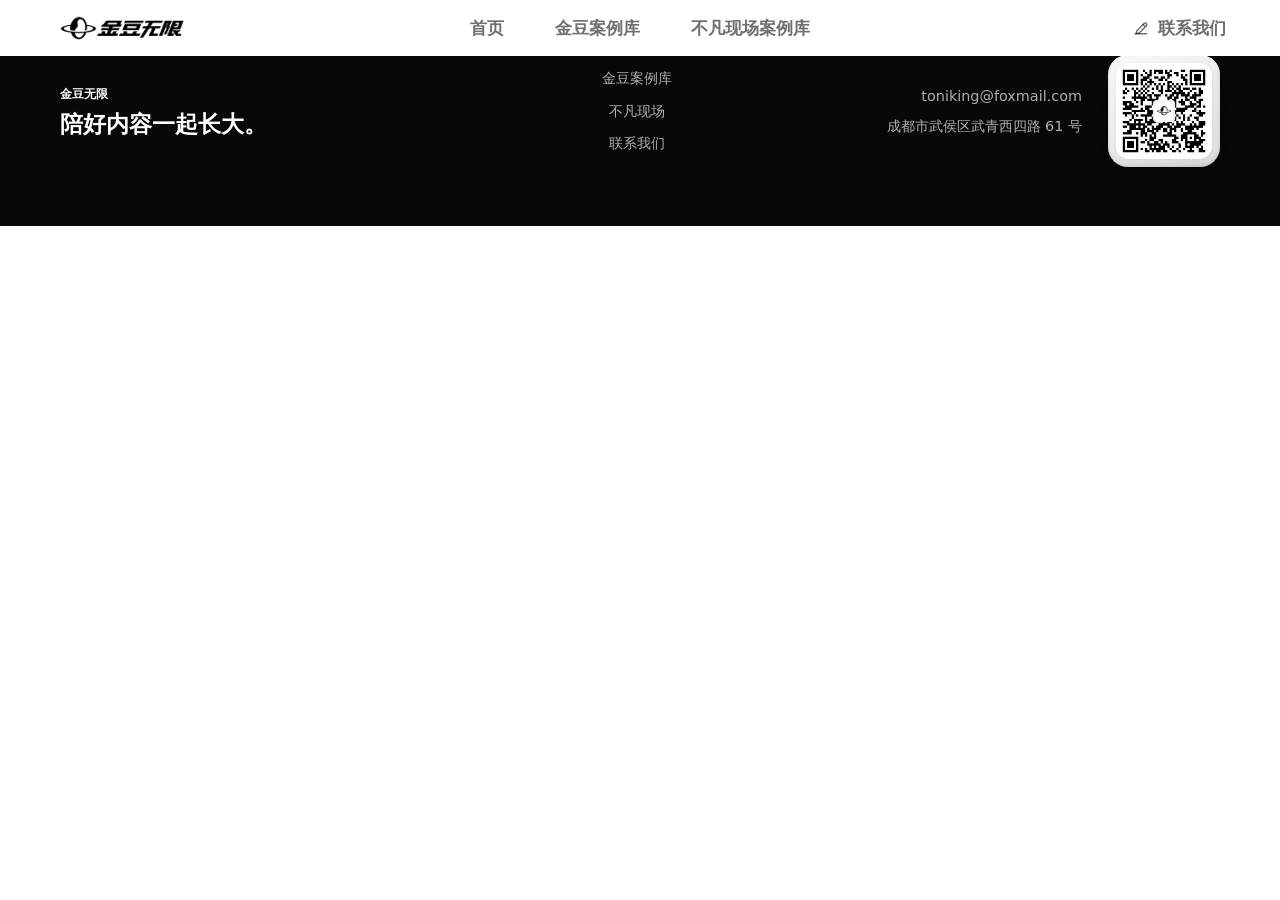
<file: index.html>
<!doctype html>
<html lang="zh-CN">
  <head>
    <meta charset="UTF-8" />
    <meta name="viewport" content="width=device-width, initial-scale=1.0" />
    <meta name="description" content="金豆无限，文化传播、城市文旅、活动内容与影像创意公司。" />
    <meta name="theme-color" content="#080808" />
    <link rel="icon" type="image/png" href="/favicon.png?v=brand-rounded" />
    <title>金豆无限</title>
    <script type="module" crossorigin src="/assets/index-BUdsmqgz.js"></script>
    <link rel="stylesheet" crossorigin href="/assets/index-FapDdbgn.css">
  </head>
  <body>
    <div id="root"></div>
    <script>
      (function () {
        var redirectedPath = new URLSearchParams(window.location.search).get("redirect");
        if (redirectedPath) {
          window.history.replaceState(null, "", redirectedPath);
        }
      })();
    </script>
  </body>
</html>
</file>
<file: assets/index-FapDdbgn.css>
:root{color-scheme:light;font-family:Inter,ui-sans-serif,system-ui,-apple-system,BlinkMacSystemFont,PingFang SC,Microsoft YaHei,sans-serif;background:#fff;color:#111;--ink: #090909;--paper: #ffffff;--bone: #ffffff;--muted: #767169;--line: rgba(17, 17, 17, .12);--line-light: rgba(255, 255, 255, .16);--gold: #d8ad47;--red: #b4412b;--green: #42624d;--seed-paper: #f9f1e3;--header-height: 56px;--nav-gap: clamp(46px, 4vw, 64px)}*{box-sizing:border-box}html{scroll-behavior:smooth}body{margin:0;min-width:320px;background:#fff;color:#2f2f2f}body,button,input,select,textarea{font:inherit}button,a{-webkit-tap-highlight-color:transparent}a{color:inherit;text-decoration:none}img{display:block;max-width:100%}button{cursor:pointer}.home-page button{transition:background .18s ease,border-color .18s ease,color .18s ease,opacity .18s ease,transform .18s ease}.home-page button:not(.video-tile__poster):hover{transform:scale(1.06)}.site-shell{min-height:100vh;overflow:hidden;background:#fff}.site-header{position:fixed;z-index:20;top:0;left:0;right:0;height:var(--header-height);display:flex;align-items:center;justify-content:center;gap:var(--nav-gap);padding:0 54px;color:var(--ink);background:transparent;transition:background .22s ease,color .22s ease,border-color .22s ease}.site-header--solid{color:var(--ink);background:#fff;border-bottom:0;-webkit-backdrop-filter:none;backdrop-filter:none}.site-header--solid .brand-logo{filter:none}.site-header--solid .menu-button{color:var(--ink)}.site-header--solid .nav-link{color:#09090994}.site-header--solid .nav-link--active,.site-header--solid .nav-link:hover{color:#2f2f2f}.site-header--dark{color:#fff;background:#080808}.site-header--dark .brand-logo{filter:invert(1)}.site-header--dark .menu-button{color:#fff}.site-header--dark .nav-link{color:#ffffff94}.site-header--dark .nav-link--active,.site-header--dark .nav-link:hover{color:#fff}.brand-lockup{position:absolute;left:54px;display:inline-flex;align-items:center;width:136px;min-width:136px}.brand-logo{width:100%;height:auto;object-fit:contain;filter:none}.site-nav{display:flex;align-items:center;gap:var(--nav-gap);font-family:PingFang SC,Hiragino Sans GB,Microsoft YaHei,sans-serif;font-size:1.08rem;font-weight:700}.nav-link--contact{position:absolute;right:54px;font-size:1.08rem;align-items:center;gap:8px}.nav-link{position:relative;display:inline-flex;color:#09090994;font-weight:700;opacity:1;transform-origin:center;transition:color .18s ease,transform .18s ease}.nav-link.nav-link--contact{position:absolute;right:54px}.nav-link:after{display:none}.nav-link--active{color:#2f2f2f;font-weight:700}.nav-link:hover{color:#2f2f2f;font-weight:700;transform:scale(1.08)}.nav-contact-icon{width:1.05em;height:1.05em;fill:none;stroke:currentColor;stroke-width:1.9;stroke-linecap:round;stroke-linejoin:round}.menu-button{display:none}.interactive-hero{position:relative;min-height:100svh;overflow:hidden;isolation:isolate;color:#f2f2ec;background:radial-gradient(circle at var(--hero-light-x, 50%) 28%,rgba(255,255,255,.14),transparent 22%),radial-gradient(circle at 72% 50%,rgba(125,125,118,.22),transparent 33%),linear-gradient(145deg,#030303,#10100f 48%,#020202);cursor:crosshair}.interactive-hero__video{position:absolute;inset:0;z-index:-3;width:100%;height:100%;object-fit:cover;opacity:.92;filter:brightness(1.22) contrast(1.12) saturate(1.04);image-rendering:auto;transform:translate3d(calc(var(--hero-body-shift, 0px) * -.08),0,0);transition:opacity .32s ease}.interactive-hero--ready .interactive-hero__video{opacity:1}.interactive-hero:before{content:"";position:absolute;inset:0;z-index:-2;background:linear-gradient(90deg,#00000038,#00000005 54%,#00000021),linear-gradient(180deg,#00000005,#0000003d)}.interactive-hero__grain{position:absolute;inset:0;z-index:-1;pointer-events:none;opacity:.24;background-image:linear-gradient(rgba(255,255,255,.06) 1px,transparent 1px),linear-gradient(90deg,rgba(255,255,255,.04) 1px,transparent 1px);background-size:72px 72px;-webkit-mask-image:linear-gradient(180deg,transparent 0%,#000 18%,#000 82%,transparent 100%);mask-image:linear-gradient(180deg,transparent 0%,#000 18%,#000 82%,transparent 100%)}.interactive-hero__progress{position:absolute;left:clamp(24px,6vw,96px);right:clamp(24px,6vw,96px);bottom:34px;height:2px;background:#0000005c;overflow:hidden}.interactive-hero__progress span{display:block;width:calc(var(--hero-progress, .5) * 100%);height:100%;background:#000;box-shadow:0 0 18px #00000047}.hero{position:relative;min-height:100svh;display:grid;place-items:center;isolation:isolate;color:#fff;background:#080808}.hero-film,.hero-film video,.hero-content{position:absolute;inset:0}.hero-film{overflow:hidden;z-index:-1}.hero-film video{width:100%;height:100%;object-fit:cover;object-position:center center;filter:saturate(1.12) contrast(1.06) brightness(1.02)}.hero-content{display:grid;place-items:center;padding:0 7vw;pointer-events:auto}.hero-media-note{position:absolute;z-index:3;top:calc(var(--header-height) + 18px);right:clamp(18px,3.8vw,54px);display:inline-flex;align-items:center;gap:12px;color:#fff}.hero-media-note span{font-size:.78rem;font-weight:800;letter-spacing:.02em;white-space:nowrap;text-shadow:0 8px 24px rgba(0,0,0,.36)}.hero-audio-toggle{width:46px;height:46px;display:inline-grid;place-items:center;border:1px solid rgba(255,255,255,.48);border-radius:999px;color:#fff;background:#08080838;-webkit-backdrop-filter:blur(14px);backdrop-filter:blur(14px);box-shadow:0 18px 42px #0000002e}.hero-audio-toggle:hover{background:#ffffff2e;border-color:#ffffffc7}.hero-audio-toggle--on{background:#ffffffeb;color:var(--ink);border-color:#ffffffeb}.hero-audio-toggle svg{width:22px;height:22px;fill:none;stroke:currentColor;stroke-width:1.9;stroke-linecap:round;stroke-linejoin:round}.eyebrow,.archive-hero p,.contact-intro p,.section-heading p,.footer-kicker{margin:0;font-size:.78rem;line-height:1.4;font-weight:900;letter-spacing:0;text-transform:uppercase}.sr-only{position:absolute;width:1px;height:1px;padding:0;margin:-1px;overflow:hidden;clip:rect(0,0,0,0);white-space:nowrap;border:0}.hero-slogan-hitbox{position:relative;display:block;width:min(82vw,1180px);pointer-events:none}.hero-slogan{display:block;width:100%;height:auto;transform-origin:center;will-change:transform}.hero-slogan-trigger{position:absolute;left:6%;right:6%;top:43%;height:20%;pointer-events:auto}.hero-slogan-hitbox:has(.hero-slogan-trigger:hover) .hero-slogan,.hero-slogan-hitbox:has(.hero-slogan-trigger:active) .hero-slogan{animation:sloganNearTremble .36s ease-in-out infinite}.section{padding:112px 40px;background:#fff}.section--black{background:var(--paper);color:var(--ink)}.section--ink{background:var(--ink);color:#fff}.section-heading{width:min(1160px,100%);margin:0 auto 42px}.section-heading--center{text-align:center}.section-heading p{color:var(--muted)}.section--ink .section-heading p{color:#ffffff8f}.section-heading__row{display:flex;align-items:flex-end;justify-content:space-between;gap:24px}.section-heading--center .section-heading__row{justify-content:center}.section-heading h2{margin:8px 0 0;font-size:clamp(2.8rem,4.8vw,4.9rem);line-height:1.1;font-weight:950}.text-link{flex:0 0 auto;display:inline-flex;align-items:center;min-height:40px;font-weight:900;color:currentColor;border-bottom:0;transform-origin:center;transition:transform .18s ease}.text-link:hover{transform:scale(1.08)}.recommend-section,.catalog-section,.live-showcase-section,.poster-gallery-section{background:#fff}.recommend-section{padding-top:112px;padding-bottom:112px;overflow:hidden}.recommend-section .section-heading h2,.catalog-section .section-heading h2,.live-showcase-section .section-heading h2,.poster-gallery-section .section-heading h2{font-size:clamp(1.42rem,1.7vw,1.92rem);line-height:1.18;font-weight:900}.catalog-section .section-heading,.live-showcase-section .section-heading,.poster-gallery-section .section-heading{width:min(1560px,100%)}.rail-wrap{width:100vw;margin-left:calc(50% - 50vw);position:relative}.rail-actions{position:absolute;z-index:2;top:50%;left:calc((100vw - min(56vw,980px))/2 - 74px);right:calc((100vw - min(56vw,980px))/2 - 74px);display:flex;justify-content:space-between;pointer-events:none;transform:translateY(-50%)}.rail-actions button{width:48px;height:48px;border-radius:50%;border:1px solid rgba(17,17,17,.18);color:var(--ink);background:#ffffffd6;pointer-events:auto;transition:background .18s ease,transform .18s ease}.rail-actions button:hover{background:#fff;transform:scale(1.06)}.rail-actions button:disabled{opacity:.28;cursor:default;transform:none}.horizontal-rail{--rail-card-width: min(56vw, 980px);--rail-gap: 36px;overflow:hidden;padding-bottom:18px}.horizontal-rail__track{display:flex;gap:var(--rail-gap);padding:0 calc((100vw - var(--rail-card-width)) / 2);transform:translate3d(var(--rail-track-offset, 0px),0,0);transition:transform .98s cubic-bezier(.33,.86,.18,1);will-change:transform}.horizontal-rail__track--no-transition{transition:none}.horizontal-rail::-webkit-scrollbar{display:none}.video-tile{position:relative;flex:0 0 var(--rail-card-width);max-width:980px;min-width:640px;display:grid;gap:18px;background:transparent;transform:scale(.88);opacity:.78;transition:transform .22s ease,opacity .22s ease}.video-tile__media{position:relative;display:block;width:100%;background:#1a1a1a;overflow:hidden}.video-tile__poster{position:relative;display:block;width:100%;padding:0;border:0;background:transparent;cursor:pointer}.video-tile__poster>img,.video-tile__media>video{display:block;width:100%;aspect-ratio:16 / 9;height:auto;object-fit:cover;background:#1a1a1a;transition:transform .52s ease,filter .52s ease}.video-tile__play{position:absolute;inset:50% auto auto 50%;width:62px;height:62px;border:1px solid rgba(255,255,255,.76);border-radius:50%;background:#00000061;transform:translate(-50%,-50%);-webkit-backdrop-filter:blur(8px);backdrop-filter:blur(8px)}.video-tile__play:after{content:"";position:absolute;top:50%;left:52%;width:0;height:0;border-top:11px solid transparent;border-bottom:11px solid transparent;border-left:17px solid #ffffff;transform:translate(-40%,-50%)}.case-card__media:after{content:"";position:absolute;inset:0;background:linear-gradient(180deg,#0000000d,#000000a3);display:none}.featured-grid--material .case-card--large .case-card__media:after{display:none}.video-tile--active{transform:scale(1);opacity:1}.case-card:hover img{transform:scale(1.018);filter:none}.video-tile__overlay{position:static;min-height:28px;color:#7f7f7f}.video-tile__overlay h3{margin:0;display:inline-flex;align-items:center;justify-content:center;gap:9px;width:100%;font-size:1.08rem;line-height:1.25;font-weight:500;text-align:center}.video-tile__overlay span{min-width:0;max-width:min(100%,520px);overflow:hidden;text-overflow:ellipsis;white-space:nowrap}.video-tile__mark{flex:0 0 22px;width:24px;height:24px;object-fit:contain;opacity:.74}.featured-grid,.archive-grid{width:min(1520px,100%);margin:0 auto;display:grid;grid-template-columns:repeat(3,minmax(0,1fr));gap:40px}.archive-page:not(.archive-page--live) .archive-grid{width:min(1560px,100%);grid-template-columns:repeat(3,minmax(0,1fr));gap:84px 18px}.featured-grid--material{width:min(1560px,100%);grid-template-columns:minmax(0,1.03fr) repeat(2,minmax(0,.5fr));grid-auto-rows:minmax(220px,auto);gap:34px 18px}.featured-grid--material .case-card--large{position:relative;grid-row:span 2}.featured-grid--material .case-card--large .case-card__media{height:100%;min-height:518px;aspect-ratio:auto}.catalog-showcase{width:min(1560px,100%);margin:0 auto;display:grid;grid-template-columns:minmax(0,1.18fr) minmax(360px,.92fr);gap:72px;align-items:stretch}.catalog-showcase .case-feature-carousel{position:relative;min-width:0;min-height:560px}.catalog-showcase .case-feature-carousel .case-card__media{height:100%;min-height:560px;aspect-ratio:auto;border-radius:8px}.case-feature-carousel .case-card__media{isolation:isolate}.case-feature-carousel .case-card__media:after{z-index:1;display:none;pointer-events:none}.case-feature-carousel__link{position:absolute;z-index:2;inset:0;border-radius:8px;cursor:pointer}.case-feature-carousel__link:focus-visible{outline:3px solid rgba(216,173,71,.72);outline-offset:4px}.case-feature-carousel__image{position:absolute;inset:0;height:100%;opacity:0;transform:scale(1.01);transform-origin:center;filter:saturate(1.08) contrast(.96) brightness(1.01);image-rendering:auto;transition:opacity .52s ease,transform .72s ease}.case-feature-carousel__image--village-heritage{object-position:50% 38%;transform:scale(1.1)}.case-feature-carousel__image--jones-snowboards{object-position:50% 42%;transform:scale(1.01);transform-origin:48% 42%}.case-feature-carousel__image--kailas-marketing{object-position:44% 52%;transform:scale(1.03);transform-origin:46% 44%}.case-feature-carousel__image--maoxian-night{object-position:52% 67%;transform:scale(1.16)}.case-feature-carousel__image--guan-xiaotong-birthday{object-position:50% 50%;transform:scale(1.01);transform-origin:center}.case-feature-carousel__image.is-active{opacity:1;transform:scale(1)}.case-feature-carousel__image--village-heritage.is-active{transform:scale(1.08)}.case-feature-carousel__image--jones-snowboards.is-active{transform:scale(1)}.case-feature-carousel__image--kailas-marketing.is-active{transform:scale(1.02)}.case-feature-carousel__image--maoxian-night.is-active{transform:scale(1.14)}.case-feature-carousel__image--guan-xiaotong-birthday.is-active{transform:scale(1)}.catalog-showcase .case-feature-carousel .case-card__body{position:absolute;z-index:2;left:42px;right:auto;bottom:34px;width:fit-content;max-width:min(720px,calc(100% - 84px));padding:22px 26px 20px;overflow:hidden;border:1px solid rgba(255,255,255,.46);border-radius:18px;isolation:isolate;background:linear-gradient(135deg,#ffffff47,#ffffff1a 42%,#ffffff2e),linear-gradient(90deg,#0b1a233d,#1c2d361a);box-shadow:inset 0 1px #ffffff94,0 14px 38px #0812182e;-webkit-backdrop-filter:blur(10px);backdrop-filter:blur(10px);color:#fff;text-shadow:0 1px 10px rgba(0,0,0,.32)}.catalog-showcase .case-feature-carousel .case-card__body:before{content:"";position:absolute;z-index:-1;inset:0;border-radius:inherit;background:radial-gradient(circle at 18% 8%,#ffffff7a,#ffffff1f 26%,#fff0 48%);opacity:.42;pointer-events:none}.catalog-showcase .case-feature-carousel .case-card__body:after{content:"";position:absolute;inset:1px;z-index:-1;border-radius:16px;background:linear-gradient(115deg,#ffffff42,#ffffff14 24%,#fff0 46%);pointer-events:none}.catalog-showcase .case-feature-carousel h3{max-width:720px;margin:0;color:#fff;font-size:clamp(2rem,3.2vw,3.6rem);line-height:1.04}.catalog-showcase .case-feature-carousel .case-card__tags span{border-color:#ffffff7a;background:#ffffff24;color:#fff;box-shadow:inset 0 1px #ffffff38}.featured-grid--material .case-card--large .case-card__body{position:absolute;z-index:2;left:40px;right:40px;bottom:68px;padding:0;color:#fff;text-shadow:0 2px 18px rgba(0,0,0,.42)}.featured-grid--material .case-card--large h3{font-size:clamp(2rem,3vw,3rem);color:#fff;line-height:1.08}.featured-grid--material .case-card--large .case-card__tags span{border-color:#ffffffb3;background:#000000bd;color:#fff;text-shadow:none}.case-feature-carousel__dots{display:flex;gap:8px;margin-top:18px}.case-feature-carousel__dots button{width:28px;height:3px;padding:0;border:0;border-radius:999px;background:#ffffff5c;cursor:pointer}.case-feature-carousel__dots button.is-active{background:#fff}.business-directions{display:grid;grid-template-columns:repeat(2,minmax(0,1fr));gap:42px 34px;align-content:start;perspective:1200px}.business-direction{min-height:232px;position:relative;cursor:pointer;outline:none;perspective:1200px}.business-direction__inner{position:relative;min-height:232px;transform-style:preserve-3d;transition:transform .52s cubic-bezier(.22,.74,.22,1)}.business-direction--flipped .business-direction__inner{transform:rotateY(180deg)}.business-direction__face{position:absolute;inset:0;display:grid;align-content:start;gap:18px;min-height:232px;border-top:3px solid #1d1d1d;padding:22px 22px 24px;color:#1f1f1f;background:#fff;backface-visibility:hidden;-webkit-backface-visibility:hidden;transform:rotateY(0)}.business-direction__face--front{align-content:center}.business-direction__face--back{align-content:center;border-top-color:transparent;border-radius:8px;color:#fff;background:#242424;box-shadow:0 18px 46px #00000024;transform:rotateY(180deg)}.business-direction__face>span{color:#888;font-size:.8rem;font-weight:900}.business-direction h3{margin:0;max-width:none;font-size:clamp(1.72rem,2.38vw,2.42rem);line-height:1.06;font-weight:950;letter-spacing:0}.business-direction__title-line{display:block;white-space:nowrap}.business-direction__title-line+.business-direction__title-line{margin-top:.04em;transform:translate(.18em)}.business-direction p{margin:0;color:#6e6e6e;font-size:.95rem;line-height:1.7}.business-direction__face--back>span,.business-direction__face--back p{color:#ffffffb8}.business-direction__face--back p{display:-webkit-box;overflow:hidden;font-size:clamp(.76rem,.95vw,.9rem);line-height:1.54;-webkit-box-orient:vertical;-webkit-line-clamp:5}.case-card{min-width:0;position:relative;background:transparent;border:0}.case-card--clickable{cursor:pointer;outline:none}.case-card--clickable:focus-visible .case-card__media{box-shadow:0 0 0 3px #d8ad47b8}.case-card--clickable:active .case-card__media img{transform:scale(1.02)}.section--ink .case-card{background:#ffffff0a;border-color:var(--line-light)}.case-card__media{position:relative;aspect-ratio:16 / 9;overflow:hidden;background:#1d1d1d}.case-card--large .case-card__media{aspect-ratio:16 / 9}.case-card__media img{width:100%;height:100%;object-fit:cover;transition:transform .42s ease,filter .42s ease}.case-card__media-link{position:absolute;z-index:3;inset:0;border-radius:inherit;cursor:pointer}.case-card__media-link:focus-visible{outline:3px solid rgba(216,173,71,.72);outline-offset:4px}.case-card__media--contain{background:#111}.case-card__media--contain img{object-fit:contain}.case-card__year{position:absolute;z-index:1;right:18px;top:18px;color:#fff;font-size:.8rem;font-weight:900}.archive-grid .case-card__year{display:none}.case-card__cover-keywords{position:absolute;z-index:2;inset:0;display:grid;place-content:center;justify-items:center;gap:8px;padding:26px;color:#fff;text-align:center;text-shadow:0 3px 18px rgba(0,0,0,.52);pointer-events:none}.case-card__cover-keywords span{font-size:clamp(1rem,1.5vw,1.45rem);line-height:1.05;font-weight:900}.case-card__cover-keyword{display:block;max-width:100%;font-family:Georgia,Times New Roman,Songti SC,SimSun,serif;font-size:clamp(2.8rem,4.7vw,5.1rem);line-height:.94;font-weight:900;letter-spacing:0;white-space:nowrap;transform:scaleX(var(--keyword-scale, 1));transform-origin:center}.case-card__cover-keyword--two-lines{max-width:min(92%,430px);white-space:normal;font-size:clamp(2rem,3.5vw,3.9rem);line-height:.96}.case-card--with-cover-keywords .case-card__media:before{content:"";position:absolute;z-index:1;inset:0;background:linear-gradient(180deg,#0000000a,#0000002e);pointer-events:none}.case-card--with-cover-keywords .case-card__year{display:none}.case-card__body{padding:22px 0 0}.case-card h3{margin:0;font-size:clamp(1rem,1.12vw,1.28rem);color:#2f2f2f;font-weight:500;line-height:1.16;overflow:hidden;text-overflow:ellipsis;white-space:nowrap}.case-card__tags{display:flex;flex-wrap:wrap;gap:8px;margin-top:14px}.case-card__tags span{display:inline-flex;min-height:28px;align-items:center;border:1px solid var(--line);padding:0 10px;font-size:.78rem;color:var(--muted)}.section--ink .case-card__tags span{border-color:var(--line-light);color:#ffffffb8}.case-modal{--case-modal-overlay: rgba(255, 255, 255, .62);--case-modal-surface: #ffffff;--case-modal-text: var(--ink);--case-modal-muted: var(--muted);--case-modal-line: rgba(9, 9, 9, .1);--case-modal-soft-surface: #ffffff;--case-modal-media-bg: #f6f4ef;--case-modal-close-hover: rgba(9, 9, 9, .06);--case-modal-window-border: transparent;--case-modal-window-shadow: 0 34px 96px rgba(0, 0, 0, .18);--case-modal-fact-shadow: 0 12px 28px rgba(0, 0, 0, .05);--case-modal-summary: #5f5f5f;--case-modal-note: rgba(9, 9, 9, .54);--case-modal-count-bg: rgba(9, 9, 9, .08);--case-modal-count-text: rgba(9, 9, 9, .82);position:fixed;z-index:80;inset:0;display:grid;place-items:center;padding:0;background:var(--case-modal-overlay);-webkit-backdrop-filter:blur(18px);backdrop-filter:blur(18px)}.case-modal--dark{--case-modal-overlay: rgba(0, 0, 0, .82);--case-modal-surface: #111111;--case-modal-text: #ffffff;--case-modal-muted: rgba(255, 255, 255, .56);--case-modal-line: rgba(255, 255, 255, .14);--case-modal-soft-surface: rgba(255, 255, 255, .06);--case-modal-media-bg: #111111;--case-modal-close-hover: rgba(255, 255, 255, .12);--case-modal-window-border: rgba(255, 255, 255, .1);--case-modal-window-shadow: 0 34px 96px rgba(0, 0, 0, .56);--case-modal-fact-shadow: none;--case-modal-summary: rgba(255, 255, 255, .66);--case-modal-note: rgba(255, 255, 255, .54);--case-modal-count-bg: rgba(255, 255, 255, .08);--case-modal-count-text: rgba(255, 255, 255, .86)}.case-modal__window{position:relative;width:min(100vw,1560px);max-height:100svh;display:flex;flex-direction:column;overflow:auto;background:var(--case-modal-surface);color:var(--case-modal-text);border:1px solid var(--case-modal-window-border);box-shadow:var(--case-modal-window-shadow)}.case-modal__close{position:absolute;z-index:5;top:14px;right:20px;width:36px;height:36px;display:grid;place-items:center;border:0;border-radius:50%;background:transparent;color:var(--case-modal-text);transition:background .16s ease,color .16s ease,opacity .16s ease}.case-modal__close:hover{background:var(--case-modal-close-hover);color:var(--case-modal-text)}.case-modal__close span{position:absolute;width:17px;height:1.5px;border-radius:999px;background:currentColor}.case-modal__close span:first-child{transform:rotate(45deg)}.case-modal__close span:last-child{transform:rotate(-45deg)}.case-modal__gallery{display:grid;justify-items:center;gap:14px;padding:0}.case-modal__media{position:relative;width:100%;aspect-ratio:16 / 9;max-height:min(66svh,780px);display:grid;place-items:center;background:var(--case-modal-media-bg);overflow:hidden}.case-modal__media-frame,.case-modal__media video{width:100%;height:100%;display:block}.case-modal__media-frame{position:relative;overflow:hidden;will-change:transform,opacity;animation:caseMediaRollNext .52s cubic-bezier(.18,.84,.26,1) both}.case-modal__media-frame--previous{animation-name:caseMediaRollPrevious}.case-modal__media-frame img{display:block;object-position:center}.case-modal__media--landscape .case-modal__media-frame img{width:100%;height:100%;object-fit:cover}.case-modal__media--portrait .case-modal__media-frame img,.case-modal__media--square .case-modal__media-frame img{position:absolute;top:50%;left:50%;width:auto;height:auto;max-width:100%;max-height:100%;object-fit:contain;transform:translate(-50%,-50%)}.case-modal__media video{object-fit:cover}.case-modal__gallery-controls{position:absolute;inset:0;display:flex;align-items:center;justify-content:space-between;padding:0 18px;pointer-events:none}.case-modal__gallery-controls button{display:inline-grid;place-items:center;min-width:38px;height:38px;border:1px solid rgba(255,255,255,.18);background:#0000006b;color:#fff;font-weight:900;pointer-events:auto;-webkit-backdrop-filter:blur(10px);backdrop-filter:blur(10px)}.case-modal__gallery-controls button{font-size:1.6rem;line-height:1}.case-modal__thumb-bar{display:grid;align-items:center;justify-content:center;width:100%;max-width:100%;overflow:hidden;padding:2px 48px 6px}.case-modal__count{flex:0 0 auto;display:inline-grid;place-items:center;min-width:54px;height:38px;padding:0 10px;background:var(--case-modal-count-bg);color:var(--case-modal-count-text);font-size:.78rem;font-weight:900}.case-modal__thumbs{flex:0 1 auto;display:flex;justify-content:center;gap:10px;overflow-x:auto;overflow-y:hidden;padding:4px 2px 8px;min-width:0;max-width:100%;overscroll-behavior-x:contain;scrollbar-width:thin}.case-modal__thumbs--scrollable{flex:1 1 auto;justify-content:flex-start}.case-modal__thumb{flex:0 0 86px;width:86px;height:56px;position:relative;border:1px solid rgba(255,255,255,.72);border-radius:8px;padding:3px;background:linear-gradient(180deg,#fff,#eceae5);box-shadow:0 10px 20px #0000001f,inset 0 1px #ffffffe6;opacity:.72;transition:border-color .16s ease,box-shadow .16s ease,opacity .16s ease,transform .16s ease}.case-modal__thumb--portrait{flex-basis:48px;width:48px;height:66px}.case-modal__thumb--square{flex-basis:64px;width:64px;height:64px}.case-modal__thumb:hover{opacity:.94;transform:translateY(-2px);box-shadow:0 14px 26px #00000029,inset 0 1px #ffffffe6}.case-modal__thumb img{width:100%;height:100%;border-radius:5px;object-fit:cover;background:#f5f2ec}.case-modal__thumb--portrait img,.case-modal__thumb--square img{object-fit:contain}.case-modal__thumb--active{border-color:#090909b8;box-shadow:0 0 0 2px #d8ad47b8,0 16px 30px #0003,inset 0 1px #fffffff2;opacity:1;transform:translateY(-2px)}.case-modal__cover-picker{position:absolute;top:-7px;right:-7px;display:inline-grid;place-items:center;width:22px;height:22px;border:1px solid rgba(9,9,9,.16);border-radius:50%;background:#fffffff0;color:#09090957;font-size:.78rem;font-weight:950;line-height:1;box-shadow:0 8px 18px #00000029;transition:background .16s ease,color .16s ease,transform .16s ease}.case-modal__cover-picker:hover,.case-modal__cover-picker:focus-visible{color:var(--ink);transform:scale(1.08)}.case-modal__cover-picker--selected{background:var(--ink);color:#fff}.case-modal__cover-action{position:absolute;right:18px;bottom:18px;z-index:2;display:inline-flex;align-items:center;gap:8px;min-height:38px;padding:0 14px;border:1px solid rgba(255,255,255,.7);border-radius:999px;background:#ffffffe6;color:var(--ink);font-size:.82rem;font-weight:900;letter-spacing:0;box-shadow:0 12px 28px #0000002e;-webkit-backdrop-filter:blur(10px);backdrop-filter:blur(10px);transition:background .16s ease,color .16s ease,transform .16s ease}.case-modal__cover-action:hover,.case-modal__cover-action:focus-visible{transform:translateY(-1px)}.case-modal__cover-action span{display:inline-grid;place-items:center;width:18px;height:18px;border-radius:50%;background:#0909091f;color:#0909096b;line-height:1}.case-modal__cover-action--selected{background:var(--ink);color:#fff}.case-modal__cover-action--selected span{background:#d8ad47;color:var(--ink)}.case-modal__content{display:grid;grid-template-columns:minmax(0,1fr) auto;gap:20px clamp(28px,4vw,56px);align-items:start;padding:26px clamp(42px,5.4vw,78px) 46px}.case-modal__source{order:-1;margin:24px auto 16px;color:var(--case-modal-muted);font-size:.82rem;font-weight:900;letter-spacing:.08em;text-align:center;text-transform:uppercase}.case-modal__title-row{display:grid;grid-column:1}.case-modal__title-row h2{margin:0;max-width:none;font-size:clamp(2rem,2.45vw,3.15rem);line-height:1.04;font-weight:950;overflow-wrap:normal}.case-modal__tags{display:flex;flex-wrap:wrap;gap:8px;margin-top:0;grid-column:1}.case-modal__tags span{display:inline-flex;min-height:30px;align-items:center;border:1px solid var(--case-modal-line);padding:0 11px;color:var(--case-modal-muted);font-size:.78rem;font-weight:700}.case-modal__facts{grid-column:2;grid-row:1 / span 2;display:flex;gap:14px;justify-content:flex-end;align-items:flex-start}.case-modal__facts div{min-width:142px;display:grid;gap:10px;border:1px solid var(--case-modal-line);padding:18px 20px;background:var(--case-modal-soft-surface);box-shadow:var(--case-modal-fact-shadow)}.case-modal__facts span{color:var(--case-modal-muted);font-size:.84rem;font-weight:800}.case-modal__facts strong{color:var(--case-modal-text);font-size:clamp(1.45rem,1.65vw,1.9rem);line-height:1.1;font-weight:950}.case-modal__description{grid-column:1 / -1;border-top:1px solid var(--case-modal-line);margin-top:6px;padding-top:26px}.case-modal__summary{max-width:780px;margin:0;color:var(--case-modal-summary);font-size:clamp(.98rem,1.05vw,1.08rem);line-height:1.9}.case-modal__note{max-width:780px;margin:16px 0 0;color:var(--case-modal-note);font-size:.9rem;font-weight:800;line-height:1.6}.live-strip{width:min(1520px,100%);margin:0 auto;display:grid;grid-template-columns:repeat(3,minmax(0,1fr));gap:40px}.live-strip--showcase{width:min(1560px,100%);grid-template-columns:repeat(3,minmax(0,1fr));gap:74px 18px}.live-strip--showcase .case-card__media{aspect-ratio:16 / 9;border-radius:8px}.catalog-section .case-card__year,.live-showcase-section .case-card__year{display:none}.catalog-section .case-card__body,.live-showcase-section .case-card__body{padding-top:10px}.live-showcase-section .case-card__body{padding-top:14px}.catalog-section .case-card__tags,.live-showcase-section .case-card__tags{margin-top:8px;gap:6px}.live-showcase-section .case-card__tags{margin-top:11px}.catalog-section .featured-grid--material .case-card--large .case-card__tags{margin-top:18px;margin-left:.62em}.catalog-section .case-card__tags span,.live-showcase-section .case-card__tags span{min-height:22px;padding:0 7px;font-size:.68rem;background:#f2f2f2;border-color:#e2e2e2;color:#6a6a6a}.story-section{position:relative;overflow:hidden;padding:72px 0 64px;background:radial-gradient(circle at 50% 46%,rgba(216,173,71,.2),transparent 38%),linear-gradient(180deg,#fff,#f8f5ec 22%,#fff)}.story-section:before,.story-section:after{content:"";position:absolute;z-index:2;top:0;bottom:0;width:15vw;pointer-events:none}.story-section:before{left:0;background:linear-gradient(90deg,#fff,#fff0)}.story-section:after{right:0;background:linear-gradient(270deg,#fff,#fff0)}.story-head,.story-copy{width:min(980px,calc(100% - 80px));margin:0 auto;text-align:center}.story-head h2{margin:14px 0 48px;font-size:clamp(2.7rem,5.4vw,6rem);line-height:1.05}.story-slogan{width:min(760px,76vw);height:auto;margin:10px auto 54px;filter:brightness(0)}.story-gallery-wrap{position:relative}.story-gallery-controls{display:none;align-items:center;justify-content:center;gap:14px;margin:-24px auto 18px}.story-gallery-hint{margin:0;color:#5f5f5f;font-size:.88rem;font-weight:400;line-height:1.6;text-align:center}.story-gallery-controls button{display:grid;place-items:center;width:22px;height:22px;padding:0;border:0;border-radius:999px;color:#555;background:transparent;cursor:pointer}.story-gallery-controls button span{font-size:1.22rem;line-height:1;transform:translateY(-.5px)}.story-gallery-controls button:hover,.story-gallery-controls button:focus-visible{color:#111;background:#0000000a}.story-gallery{position:relative;width:min(920px,82vw);aspect-ratio:4 / 3;height:auto;margin:0 auto;overflow:hidden;background:linear-gradient(90deg,rgba(0,0,0,.18),transparent 8%,transparent 92%,rgba(0,0,0,.12)),#f7f3ea;filter:saturate(1.12) contrast(1.04);isolation:isolate;contain:paint;box-shadow:0 34px 82px #12121233,0 12px 28px #1212121f}.story-gallery__track{position:relative;width:100%;height:100%}.story-gallery__page{position:absolute;inset:0;display:grid;place-items:center;margin:0;opacity:0;overflow:hidden;pointer-events:none;transform:translate3d(1.4%,0,0) scale(1.01);transition:opacity .62s cubic-bezier(.2,.72,.18,1),transform .62s cubic-bezier(.2,.72,.18,1);will-change:opacity,transform}.story-gallery__page img{display:block;width:100%;height:100%;border:0;outline:0;object-fit:contain;transform:translateZ(0)}.story-gallery__page:after{position:absolute;inset:0;z-index:5;content:"";opacity:0;background:linear-gradient(90deg,rgba(0,0,0,.28),transparent 18%,transparent 76%,rgba(255,255,255,.24)),radial-gradient(circle at 51% 52%,rgba(0,0,0,.22),transparent 18%);mix-blend-mode:soft-light;pointer-events:none}.story-gallery__page--active{z-index:1;opacity:1;transform:translateZ(0) scale(1)}.story-gallery__page--active:after{animation:storyBookSettle .7s cubic-bezier(.2,.72,.18,1) both}.story-gallery__page--previous{z-index:3;opacity:1;transform:translateZ(0) scale(1)}.story-gallery__page--previous img{animation:storyPreviousPageFade .7s cubic-bezier(.18,.72,.2,1) both}.story-gallery__turn-sheet{position:absolute;inset:0 0 0 48%;z-index:6;display:block;opacity:0;overflow:hidden;background:linear-gradient(90deg,rgba(0,0,0,.2),rgba(255,255,255,.24),transparent 74%);pointer-events:none;transform:scaleX(0);transform-origin:left center;will-change:transform,opacity}.story-gallery__page--previous .story-gallery__turn-sheet{animation:storySheetTurn .7s cubic-bezier(.18,.72,.2,1) both}.story-gallery__page--previous:after{animation:storyBookShadow .7s cubic-bezier(.18,.72,.2,1) both}.story-copy{max-width:780px;margin-top:76px}.archive-hero h1,.contact-intro h1{margin:12px 0 24px;font-size:4rem;line-height:1.04}.story-copy p:not(.eyebrow),.archive-hero span,.contact-intro span{color:#4b4842;line-height:1.9;font-size:1.05rem}.story-copy p:not(.eyebrow){color:#858585;font-size:.95rem;line-height:1.9}.story-copy strong{display:block;margin-top:18px;font-size:1.08rem}.logo-display-grid{width:min(620px,100%);margin:0 auto;display:grid;grid-template-columns:repeat(2,minmax(0,1fr));align-items:start;gap:clamp(36px,5vw,64px)}.logo-display-item{display:grid;justify-items:center;gap:22px;color:#9a9a9a;font-size:clamp(.92rem,1vw,1.05rem);line-height:1.2;font-weight:400}.logo-display-item img{width:clamp(118px,10vw,172px);height:clamp(118px,10vw,172px);object-fit:contain}.poster-gallery-section{padding:48px 0 72px;background:#fff;overflow:hidden}.poster-scroll-stage{--poster-rail-height: clamp(220px, 22vw, 348px);width:100%;height:var(--poster-rail-height);overflow:hidden;overscroll-behavior-x:contain;scrollbar-width:none;touch-action:pan-y}.poster-scroll-stage::-webkit-scrollbar{display:none}.poster-scroll-track{display:flex;align-items:center;gap:clamp(14px,1.5vw,24px);width:max-content;height:100%;padding:0;animation:posterMarquee 76s linear infinite;will-change:transform}.poster-scroll-card{flex:0 0 auto;display:grid;place-items:center;width:calc(var(--poster-rail-height) * .72);height:100%;margin:0}.poster-scroll-card img{display:block;width:100%;max-width:none;height:100%;object-fit:contain;image-rendering:auto;-webkit-user-select:none;user-select:none}@keyframes posterMarquee{to{transform:translate(calc(-50% - clamp(7px,.75vw,12px)))}}.archive-page,.contact-page{padding:150px 60px 120px;min-height:100vh}.contact-page{padding-top:86px;padding-bottom:44px;min-height:calc(100svh - var(--header-height))}.archive-page--live{background:var(--ink);color:#fff}.archive-hero,.contact-intro{width:min(1160px,100%);margin:0 auto 48px}.archive-page .archive-hero{margin-bottom:36px}.archive-hero h1,.contact-intro h1{max-width:820px}.archive-hero span,.contact-intro span{display:block;max-width:620px}.contact-intro--artful>span{max-width:none;white-space:nowrap}.archive-page--live .archive-hero span{color:#ffffffb3}.archive-controls{width:min(1320px,100%);margin:0 auto 32px;display:grid;grid-template-columns:1fr;gap:28px;align-items:center}.archive-controls--single{display:block}.filter-bar{display:flex;flex-wrap:nowrap;justify-content:space-between;gap:clamp(22px,5vw,76px);min-height:58px;border-bottom:1px solid rgba(9,9,9,.08)}.filter-button,.search-field input,.contact-form input,.contact-form select,.contact-form textarea{border:1px solid var(--line);background:#fff;color:var(--ink);border-radius:0}.filter-button{position:relative;display:inline-flex;align-items:center;gap:8px;min-height:58px;padding:0 0 16px;border:0;background:transparent;color:#090909d1;font-weight:800;white-space:nowrap;transition:color .18s ease,opacity .18s ease}.filter-button:after{content:"";position:absolute;left:50%;bottom:-1px;width:18px;height:4px;background:currentColor;transform:translate(-50%) scaleX(0);transform-origin:center;transition:transform .18s ease}.filter-button--active,.filter-button:hover{background:transparent;color:var(--ink)}.filter-button--active:after,.filter-button:hover:after{transform:translate(-50%) scaleX(1)}.filter-sort-mark{font-size:.72em;font-weight:900;line-height:1;color:#09090980}.archive-page--live .filter-button{border-color:transparent;background:transparent;color:#ffffffc7}.archive-page--live .filter-sort-mark{color:#ffffff80}.archive-page--live .filter-button--active,.archive-page--live .filter-button:hover{background:transparent;color:#fff}.archive-page--live .filter-bar{border-bottom-color:#ffffff1f}.archive-page--live .search-field input{border-color:#ffffff29;background:#ffffff14;color:#fff}.archive-page--live .search-field input::placeholder{color:#ffffff6b}.archive-page--live .search-field:before{color:#ffffffe6}.archive-page--live .search-field:after{background:#ffffffe6}.search-field,.contact-form label{display:grid;gap:8px;min-width:0}.contact-form label{padding:16px;border:1px solid rgba(9,9,9,.07);border-radius:18px;background:linear-gradient(180deg,#ffffffdb,#fffcf6c7),#ffffffb8;box-shadow:inset 0 1px #ffffffe6,0 12px 28px #5849280d}.search-field{position:relative;order:-1;justify-self:center;width:min(520px,100%)}.search-field:before{content:"";position:absolute;top:50%;right:24px;z-index:1;width:15px;height:15px;border:3px solid currentColor;border-radius:50%;color:var(--ink);transform:translateY(-57%);pointer-events:none}.search-field:after{content:"";position:absolute;top:calc(50% + 8px);right:20px;z-index:1;width:10px;height:3px;border-radius:999px;background:var(--ink);transform:rotate(45deg);transform-origin:center;pointer-events:none}.search-field span,.contact-form label span{font-size:.76rem;font-weight:900;color:var(--muted)}.contact-form label span{color:#3d3a32c2;line-height:1.2}.search-field input,.contact-form input,.contact-form select,.contact-form textarea{width:100%;min-height:48px;padding:12px 14px;outline:none}.contact-form input,.contact-form select,.contact-form textarea{min-height:54px;padding:0 14px;border-color:#0909091a;border-radius:14px;background:#ffffffe0;font-size:.9rem;font-weight:650;box-shadow:inset 0 1px #ffffffeb}.contact-form textarea{min-height:156px;padding-top:14px;line-height:1.64}.search-field input{min-height:68px;padding:0 64px 0 28px;border-radius:8px;border-color:#09090924;color:var(--ink);font-size:1rem;font-weight:700}.search-field input::placeholder{color:#09090938;font-weight:700}.contact-form input::placeholder,.contact-form textarea::placeholder{color:#09090957;font-size:.86rem;font-weight:600}.search-field input:focus,.contact-form input:focus,.contact-form select:focus,.contact-form textarea:focus{border-color:var(--gold);background:#fff;box-shadow:0 0 0 4px #d8ad4726,inset 0 1px #fffffff2}.archive-grid--live .case-card{background:#ffffff0a;border-color:var(--line-light)}.archive-page--live .case-card h3{color:#ffffffd1}.archive-grid--live{grid-template-columns:repeat(4,minmax(0,1fr));gap:84px 18px}.archive-page .archive-grid .case-card__body{padding-top:14px}.archive-page .archive-grid .case-card h3{font-size:clamp(1rem,1vw,1.16rem);font-weight:800}.archive-page .archive-grid .case-card__tags,.archive-grid--live .case-card__tags{display:none}.empty-state{width:min(1160px,100%);margin:28px auto 0;color:var(--muted)}.contact-page{--contact-art-width: clamp(480px, min(39.5vw, calc((100svh - 190px)*.563) ), 620px);--contact-art-height: calc(var(--contact-art-width) * 1.777);--contact-form-height: calc(var(--contact-art-height) * .88);position:relative;display:grid;grid-template-columns:minmax(360px,.9fr) minmax(420px,1.1fr);gap:clamp(28px,4vw,58px);align-items:center;isolation:isolate;background:var(--seed-paper)}.contact-page:before{content:"";position:absolute;inset:0;z-index:-2;background:radial-gradient(circle at 76% 45%,#ffffffb8,#ffffff47 28%,#f9f1e300 58%),radial-gradient(circle at 26% 48%,#ffffff47,#f9f1e300 48%);pointer-events:none}.contact-intro{margin:0}.contact-intro--artful{position:relative;display:flex;align-items:center;justify-content:center;background:var(--seed-paper)}.contact-intro--artful .eyebrow{color:var(--gold)}.contact-title-image{width:var(--contact-art-width);margin:0;line-height:0;filter:none}.contact-title-image img{display:block;width:100%;height:auto;object-fit:contain}.contact-scroll-cue{display:none}.contact-panel{position:relative;width:min(640px,100%);min-height:0;justify-self:center;display:grid}.contact-panel:before{content:"";position:absolute;inset:-44px -56px;z-index:-1;background:radial-gradient(ellipse at center,#ffffffe6,#ffffff6b 38%,#f9f1e300 72%);filter:blur(10px);pointer-events:none}.contact-panel__intro{grid-column:1 / -1;display:grid;gap:6px;width:min(540px,100%);margin:0 0 2px;padding-bottom:12px;border-bottom:1px solid rgba(9,9,9,.08);color:#26231d;font-size:clamp(.98rem,1.05vw,1.1rem);font-weight:650;line-height:1.72}.contact-panel__intro span{display:block}.contact-form{position:relative;width:100%;min-height:auto;display:grid;grid-template-columns:repeat(2,minmax(0,1fr));gap:18px;align-content:start;padding:clamp(28px,2.9vw,40px);overflow:hidden;background:linear-gradient(180deg,#fffffff5,#fffdf8e6),linear-gradient(135deg,#d8ad4729,#42624d1a);border:1px solid rgba(9,9,9,.08);border-radius:28px;box-shadow:0 34px 92px #574c2f1f,0 10px 28px #574c2f0f,inset 0 1px #ffffffc7;-webkit-backdrop-filter:blur(8px);backdrop-filter:blur(8px)}.contact-form:before{content:"";position:absolute;inset:0 0 auto;height:8px;background:linear-gradient(90deg,var(--gold),var(--green),var(--ink))}.form-wide,.contact-form button,.contact-direct,.sprout-message{grid-column:1 / -1}.contact-form textarea{resize:vertical}.contact-form button{min-height:64px;border:0;border-radius:20px;background:linear-gradient(135deg,#090909,#2b261d);color:#fff;font-weight:950;letter-spacing:0;box-shadow:0 16px 34px #15110c2e,inset 0 1px #ffffff1f;transition:transform .18s ease,background .18s ease}.contact-form button:hover{transform:translateY(-2px);background:#272018}.contact-direct{display:grid;gap:6px;padding:18px 20px;border:1px solid rgba(9,9,9,.07);border-radius:18px;background:#ffffffa8;color:#5f5f5f;font-size:.86rem;line-height:1.5}.contact-direct a{color:var(--ink);font-weight:500}.sprout-message{display:flex;align-items:center;gap:14px;min-height:56px;padding:13px 16px;background:linear-gradient(90deg,#d8ad472e,#42624d1a),#fff;border:1px solid rgba(66,98,77,.18);border-left:6px solid var(--green);border-radius:18px;color:#263c2f;font-weight:800;line-height:1.55}.bean-sprout{position:relative;width:34px;height:34px;border-radius:50%;background:var(--gold);flex:0 0 auto;animation:beanDrop .54s ease both}.bean-sprout:before,.bean-sprout:after{content:"";position:absolute;left:16px;bottom:21px;width:5px;height:22px;background:var(--green);border-radius:999px;transform-origin:bottom}.bean-sprout:before{transform:rotate(-34deg) scaleY(0);animation:sproutLeaf .52s .3s ease forwards}.bean-sprout:after{transform:rotate(34deg) scaleY(0);animation:sproutLeafRight .52s .36s ease forwards}.site-footer{padding:40px 60px 44px;background:#080808;color:#fff}.footer-grid{display:grid;grid-template-columns:minmax(260px,1fr) minmax(140px,.42fr) minmax(430px,1fr);gap:clamp(36px,5vw,82px);align-items:center;width:min(1500px,100%);min-height:142px;margin:0 auto}.footer-brand{align-self:center}.footer-title{max-width:420px;margin:9px 0 0;font-size:clamp(1.45rem,1.8vw,2rem);line-height:1.1;font-weight:950}.footer-links,.footer-contact{display:grid;gap:12px;color:#ffffffad;font-size:.9rem;line-height:1.42}.footer-links{justify-self:center;min-width:140px;justify-items:center;text-align:center}.footer-contact{grid-template-columns:auto auto;column-gap:26px;align-items:center;justify-self:end;text-align:right;justify-items:end}.footer-contact__text{display:grid;gap:10px;min-width:210px}.footer-qr{width:112px;padding:8px;border-radius:20px;background:linear-gradient(145deg,#fffffffa,#e8e8e8f5);box-shadow:inset 0 1px #fffffff2,inset 0 -2px 4px #00000024,0 16px 34px #0000006b}.footer-qr img{display:block;width:100%;aspect-ratio:1;border-radius:13px;box-shadow:0 2px 6px #00000014}@keyframes caseMediaRollNext{0%{opacity:0;transform:translate(46px) scale(.985)}58%{opacity:1}to{opacity:1;transform:translate(0) scale(1)}}@keyframes caseMediaRollPrevious{0%{opacity:0;transform:translate(-46px) scale(.985)}58%{opacity:1}to{opacity:1;transform:translate(0) scale(1)}}@keyframes storyMove{0%{transform:translate(0)}to{transform:translate(calc(-50% - 12px))}}@keyframes storyPreviousPageFade{0%{opacity:1;transform:translateZ(0) scale(1)}to{opacity:0;transform:translate3d(-1.8%,0,0) scale(.995)}}@keyframes storySheetTurn{0%{opacity:0;transform:scaleX(0)}34%{opacity:.32;transform:scaleX(.44)}68%{opacity:.16;transform:scaleX(1)}to{opacity:0;transform:scaleX(1)}}@keyframes storyBookShadow{0%{opacity:.08;transform:translate(8%)}48%{opacity:.34;transform:translate(-4%)}to{opacity:0;transform:translate(-14%)}}@keyframes storyBookSettle{0%{opacity:0}42%{opacity:.2}to{opacity:0}}@keyframes contactCueDrop{0%,to{opacity:.38;transform:translateY(0) rotate(45deg)}50%{opacity:.92;transform:translateY(8px) rotate(45deg)}}@keyframes sloganNearTremble{0%,to{transform:translateZ(0) rotate(0)}12%{transform:translate3d(-7px,3px,0) rotate(-.45deg)}25%{transform:translate3d(6px,-4px,0) rotate(.42deg)}38%{transform:translate3d(-5px,-2px,0) rotate(-.32deg)}52%{transform:translate3d(5px,3px,0) rotate(.36deg)}68%{transform:translate3d(-3px,2px,0) rotate(-.22deg)}84%{transform:translate3d(2px,-1px,0) rotate(.12deg)}}@keyframes beanDrop{0%{opacity:0;transform:translateY(-24px) scale(.82)}to{opacity:1;transform:translateY(0) scale(1)}}@keyframes sproutLeaf{to{transform:rotate(-34deg) scaleY(1)}}@keyframes sproutLeafRight{to{transform:rotate(34deg) scaleY(1)}}@media(max-width:1080px){.site-header{padding:0 34px;gap:38px}.brand-lockup{left:34px}.nav-link.nav-link--contact{right:34px}.site-nav{gap:38px}.story-head h2,.archive-hero h1,.contact-intro h1{font-size:3.4rem}.hero-slogan{width:min(88vw,920px)}.section,.archive-page,.contact-page{padding-left:34px;padding-right:34px}.poster-gallery-section{padding-left:0;padding-right:0}.featured-grid,.archive-grid,.live-strip{grid-template-columns:repeat(2,minmax(0,1fr))}.archive-page:not(.archive-page--live) .archive-grid{grid-template-columns:repeat(2,minmax(0,1fr));gap:62px 18px}.archive-grid--live{grid-template-columns:repeat(2,minmax(0,1fr));gap:62px 18px}.featured-grid--material{grid-template-columns:1fr 1fr}.catalog-showcase{grid-template-columns:1fr;gap:46px}.catalog-showcase .case-feature-carousel,.catalog-showcase .case-feature-carousel .case-card__media{min-height:500px}.featured-grid--material .case-card--large{grid-column:1 / -1;grid-row:auto}.featured-grid--material .case-card--large .case-card__media{min-height:460px}.live-strip--showcase{grid-template-columns:repeat(2,minmax(0,1fr))}.contact-page{--contact-art-width: clamp(300px, min(460px, 72vw, calc((100svh - 520px)*.563) ), 460px);grid-template-columns:1fr;gap:30px;min-height:calc(100svh - var(--header-height));padding-top:64px;padding-bottom:30px}.contact-title-image{width:var(--contact-art-width)}.contact-intro--artful{flex-direction:column;gap:14px}.contact-scroll-cue{display:block;width:18px;height:18px;border-right:1.5px solid rgba(9,9,9,.52);border-bottom:1.5px solid rgba(9,9,9,.52);transform:rotate(45deg);animation:contactCueDrop 1.45s ease-in-out infinite}.contact-panel,.contact-form{min-height:auto;width:min(580px,100%)}.story-head,.story-copy{width:min(760px,calc(100% - 68px))}.archive-controls{grid-template-columns:1fr}.video-tile{min-width:560px}}@media(max-width:760px){:root{--header-height: 56px}.site-header{padding:0 18px;justify-content:space-between;gap:18px}.brand-lockup{left:18px;width:116px;min-width:116px}.brand-logo{width:100%;height:auto}.menu-button{display:grid;gap:6px;width:42px;height:42px;align-content:center;justify-content:center;border:1px solid currentColor;background:transparent;color:currentColor}.menu-button span{display:block;width:18px;height:2px;background:currentColor}.site-nav{position:absolute;top:var(--header-height);left:0;right:0;display:grid;gap:0;padding:12px 18px 18px;background:#080808e0;color:#fff;border-bottom:0;transform:translateY(-130%);opacity:0;pointer-events:none;transition:transform .22s ease,opacity .22s ease}.site-header--solid .site-nav{background:#fff;color:var(--ink);border-bottom:1px solid rgba(9,9,9,.08)}.site-header--dark .site-nav{background:#080808;color:#fff;border-bottom:1px solid rgba(255,255,255,.12)}.site-nav--open{transform:translateY(0);opacity:1;pointer-events:auto}.nav-link{min-height:48px;display:flex;align-items:center;border-top:1px solid rgba(255,255,255,.16)}.nav-link.nav-link--contact{top:50%;right:70px;min-height:auto;border-top:0;transform:translateY(-50%)}.nav-link.nav-link--contact:hover{transform:translateY(-50%) scale(1.04)}.nav-link:after{display:none}.interactive-hero{min-height:100svh;cursor:default}.interactive-hero__progress{left:20px;right:20px;bottom:24px}.hero{min-height:64svh}.hero-content{padding:0 8vw}.hero-media-note{top:88px;right:18px;gap:9px}.hero-media-note span{font-size:.7rem}.hero-audio-toggle{width:42px;height:42px}.story-head h2,.archive-hero h1,.contact-intro h1{font-size:2.35rem;line-height:1.08}.hero-slogan{width:min(84vw,460px)}.section{padding:76px 20px}.section-heading{margin-bottom:28px}.section-heading__row{align-items:flex-end;flex-direction:row;justify-content:space-between;width:100%}.section-heading h2{font-size:2rem}.section-heading--center .section-heading__row{justify-content:center;text-align:center}.section-heading--center h2{margin-left:auto;margin-right:auto}.section-heading .text-link{margin-left:auto}.rail-actions{display:none}.horizontal-rail{--rail-card-width: 82vw;--rail-gap: 14px;overflow-x:auto;scroll-snap-type:x mandatory;overscroll-behavior-x:contain;padding-bottom:16px}.horizontal-rail__track{padding:0 calc((100vw - var(--rail-card-width)) / 2);transform:none;transition:none}.recommend-section{padding-top:76px;padding-bottom:76px}.video-tile{min-width:0;scroll-snap-align:center;transform:scale(.94)}.video-tile--active{transform:scale(1)}.video-tile__overlay{display:block}.video-tile__overlay h3{font-size:.98rem;padding:0 12px}.featured-grid,.logo-display-grid,.footer-grid,.contact-form{grid-template-columns:1fr}.archive-grid,.live-strip,.archive-page:not(.archive-page--live) .archive-grid{grid-template-columns:repeat(2,minmax(0,1fr));gap:32px 14px}.archive-grid--live{grid-template-columns:repeat(2,minmax(0,1fr));gap:32px 14px}.featured-grid--material,.live-strip--showcase{gap:34px}.catalog-showcase{gap:32px}.catalog-showcase .case-feature-carousel,.catalog-showcase .case-feature-carousel .case-card__media{min-height:420px}.catalog-showcase .case-feature-carousel .case-card__body{left:20px;right:auto;bottom:22px;max-width:calc(100% - 40px)}.business-directions{grid-template-columns:repeat(2,minmax(0,1fr));gap:14px}.business-direction,.business-direction__inner,.business-direction__face{min-height:154px}.business-direction__face{padding:16px;gap:10px}.business-direction h3{max-width:none;font-size:clamp(1.05rem,5.4vw,1.32rem);line-height:1.16}.business-direction__title-line+.business-direction__title-line{margin-top:0;transform:none}.business-direction__face--back p{font-size:.76rem;line-height:1.48;-webkit-line-clamp:5}.featured-grid--material .case-card--large .case-card__media{min-height:420px}.featured-grid--material .case-card--large .case-card__body{left:20px;right:20px;bottom:22px}.logo-display-grid{grid-template-columns:repeat(2,minmax(0,1fr));gap:32px}.case-card__body{padding:18px 0 0}.case-card h3{font-size:1rem;color:#444;font-weight:500;white-space:normal}.case-card__cover-keywords{gap:5px;padding:14px}.case-card__cover-keywords span{font-size:clamp(.72rem,3vw,.92rem)}.case-card__cover-keyword{max-width:calc(100% - 8px);font-size:clamp(1.44rem,7.6vw,2.32rem);line-height:.98;white-space:nowrap;word-break:keep-all;overflow-wrap:normal}.case-card__cover-keyword--two-lines{max-width:calc(100% - 8px);font-size:clamp(1.14rem,6.1vw,1.86rem);line-height:1.02;white-space:nowrap;word-break:keep-all;overflow-wrap:normal;transform:scaleX(var(--keyword-scale, 1))}.archive-page:not(.archive-page--live) .archive-grid .case-card h3,.live-showcase-section .live-strip--showcase .case-card h3{display:-webkit-box;overflow:hidden;color:#4a4a4a;font-size:clamp(.78rem,3.45vw,.9rem);line-height:1.28;font-weight:500;text-overflow:clip;white-space:normal;word-break:keep-all;overflow-wrap:anywhere;-webkit-box-orient:vertical;-webkit-line-clamp:2}.archive-page--live .archive-grid .case-card h3{display:-webkit-box;overflow:hidden;color:#ffffffd6;font-size:clamp(.78rem,3.45vw,.9rem);line-height:1.28;font-weight:500;text-overflow:clip;white-space:normal;word-break:keep-all;overflow-wrap:anywhere;-webkit-box-orient:vertical;-webkit-line-clamp:2}.live-strip--showcase{grid-template-columns:repeat(2,minmax(0,1fr));gap:34px 14px}.live-showcase-section .case-card__body{padding-top:11px}.case-modal{padding:0}.case-modal__window{max-height:100svh;overflow-y:auto}.case-modal__media{min-height:0;aspect-ratio:16 / 10;max-height:none;touch-action:pan-y}.case-modal__source{margin:18px auto 12px}.case-modal__gallery{padding:0}.case-modal__thumb{flex-basis:58px;width:58px;height:42px}.case-modal__thumb--portrait{flex-basis:34px;width:34px;height:48px}.case-modal__thumb--square{flex-basis:46px;width:46px;height:46px}.case-modal__thumb-bar{justify-content:center;padding-left:16px;padding-right:16px}.case-modal__thumbs{justify-content:center}.case-modal__thumbs--scrollable{justify-content:flex-start}.case-modal__content{grid-template-columns:minmax(0,1fr) auto;gap:14px 14px;min-height:auto;padding:22px 20px 28px}.case-modal__title-row{grid-column:1;grid-row:1;align-self:start}.case-modal__title-row h2{font-size:clamp(1.42rem,7vw,2rem);line-height:1.08}.case-modal__facts{grid-column:2;grid-row:1 / span 2;display:grid;gap:8px;justify-content:end}.case-modal__facts div{min-width:82px;gap:5px;padding:10px 11px}.case-modal__facts span{font-size:.68rem}.case-modal__facts strong{font-size:1rem}.case-modal__tags{grid-column:1;grid-row:2;align-self:start}.case-modal__description{grid-column:1 / -1;margin-top:0;padding-top:20px}.case-modal__summary{font-size:.98rem;line-height:1.66}.case-modal__meta{grid-template-columns:1fr}.story-head,.story-copy{width:calc(100% - 40px)}.story-gallery-hint{width:min(86vw,360px);margin-top:-14px;font-size:.82rem}.story-gallery-controls{width:calc(100% - 28px)}.story-gallery-controls button{width:38px;height:38px}.story-gallery{width:min(92vw,724px);aspect-ratio:4 / 3;height:auto}.poster-gallery-section{padding:10px 0 24px}.poster-scroll-card{height:100%}.poster-scroll-card img{height:var(--poster-rail-height)}.archive-page,.contact-page{padding:112px 20px 78px}.contact-page{padding-top:54px;padding-bottom:24px;min-height:calc(100svh - var(--header-height))}.archive-hero,.contact-intro{margin-bottom:34px}.filter-bar{flex-wrap:nowrap;overflow-x:auto;padding-bottom:8px;scrollbar-width:none}.filter-bar::-webkit-scrollbar{display:none}.filter-button{flex:0 0 auto}.contact-form{gap:12px;padding:18px}.form-wide,.contact-form button,.contact-direct,.sprout-message{grid-column:1 / -1}.site-footer{padding:32px 20px 36px}.footer-grid{gap:22px;min-height:128px}.footer-links{justify-self:start;justify-items:start;text-align:left}.footer-contact{grid-template-columns:minmax(0,1fr) auto;gap:16px;width:100%;justify-self:stretch;align-items:end;text-align:left;justify-items:stretch}.footer-contact__text{min-width:0;justify-items:start}.footer-qr{width:96px;justify-self:end;align-self:end}}@media(prefers-reduced-motion:reduce){*,*:before,*:after{animation-duration:1ms!important;animation-iteration-count:1!important;scroll-behavior:auto!important;transition-duration:1ms!important}}
</file>
